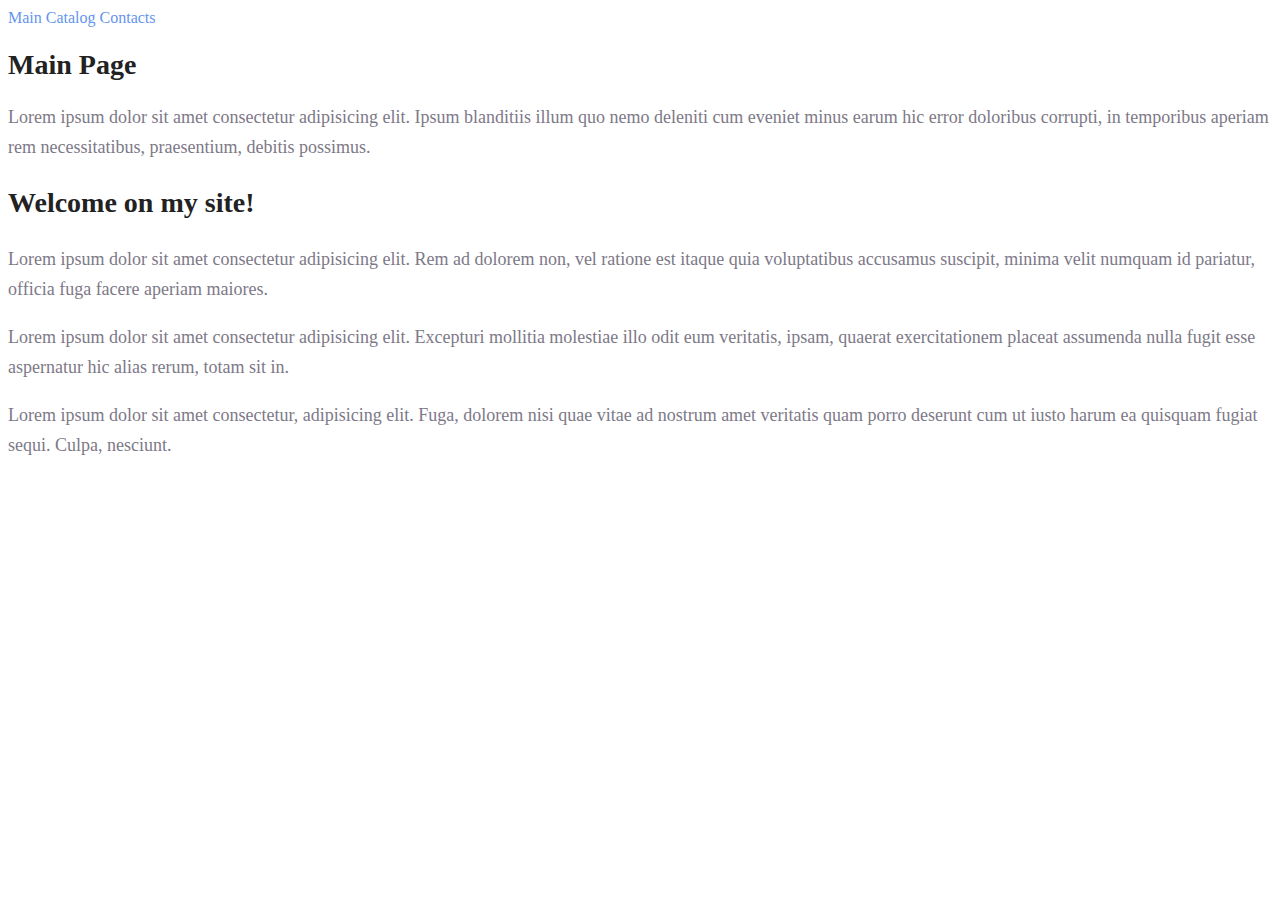
<file: index.html>
<!DOCTYPE html>
<html lang="en">
<head>
    <meta charset="UTF-8">
    <meta name="viewport" content="width=device-width, initial-scale=1.0">
    <link rel="stylesheet" href="style.css">
    <title>Main</title>
</head>
<body>
    <a class="link" href="#">Main</a>
    <a class="link" href="catalog/catalog.html">Catalog</a>
    <a class="link" href="contacts.html">Contacts</a>
    <h1 class="heading">Main Page</h1>
    <p class="text">Lorem ipsum dolor sit amet consectetur adipisicing elit. Ipsum blanditiis illum quo nemo deleniti cum eveniet minus earum hic error doloribus corrupti, in temporibus aperiam rem necessitatibus, praesentium, debitis possimus.</p>
    <h2 class="heading">Welcome on my site!</h2>
    <p class="text">Lorem ipsum dolor sit amet consectetur adipisicing elit. Rem ad dolorem non, vel ratione est itaque quia voluptatibus accusamus suscipit, minima velit numquam id pariatur, officia fuga facere aperiam maiores.</p>
    <p class="text">Lorem ipsum dolor sit amet consectetur adipisicing elit. Excepturi mollitia molestiae illo odit eum veritatis, ipsam, quaerat exercitationem placeat assumenda nulla fugit esse aspernatur hic alias rerum, totam sit in.</p>
    <p class="text">Lorem ipsum dolor sit amet consectetur, adipisicing elit. Fuga, dolorem nisi quae vitae ad nostrum amet veritatis quam porro deserunt cum ut iusto harum ea quisquam fugiat sequi. Culpa, nesciunt.</p>
</body>
</html>
</file>
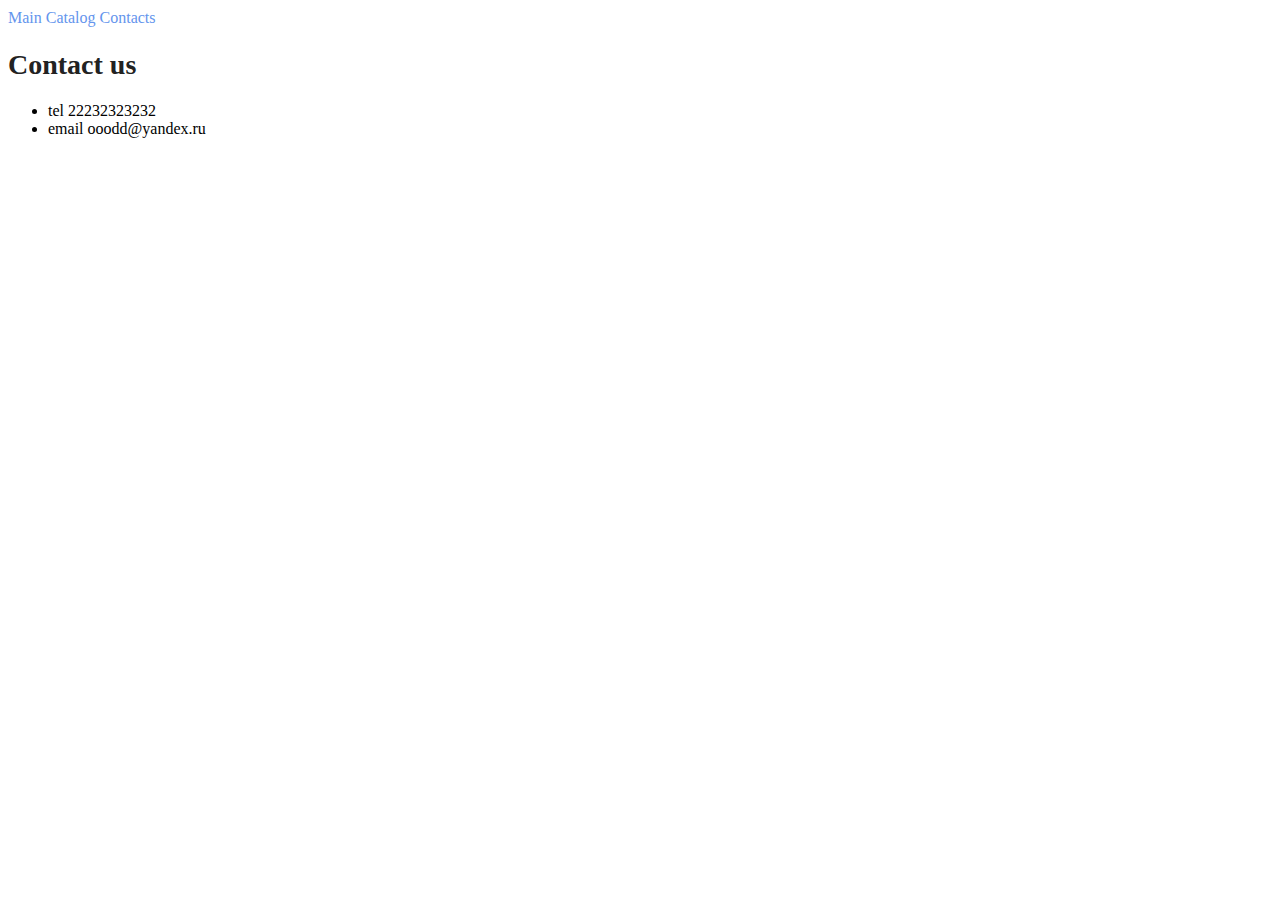
<file: contacts.html>
<!DOCTYPE html>
<html lang="en">
<head>
    <meta charset="UTF-8">
    <meta name="viewport" content="width=device-width, initial-scale=1.0">
    <link rel="stylesheet" href="style.css">
    <title>Contacts</title>
</head>
<body>
    <a class="link" href="index.html">Main</a>
    <a class="link" href="catalog/catalog.html">Catalog</a>
    <a class="link" href="#">Contacts</a>
    <h1 class="heading">Contact us</h1>
    <ul>
        <li>tel 22232323232</li>
        <li>email ooodd@yandex.ru</li>
    </ul>
</body>
</html>
</file>
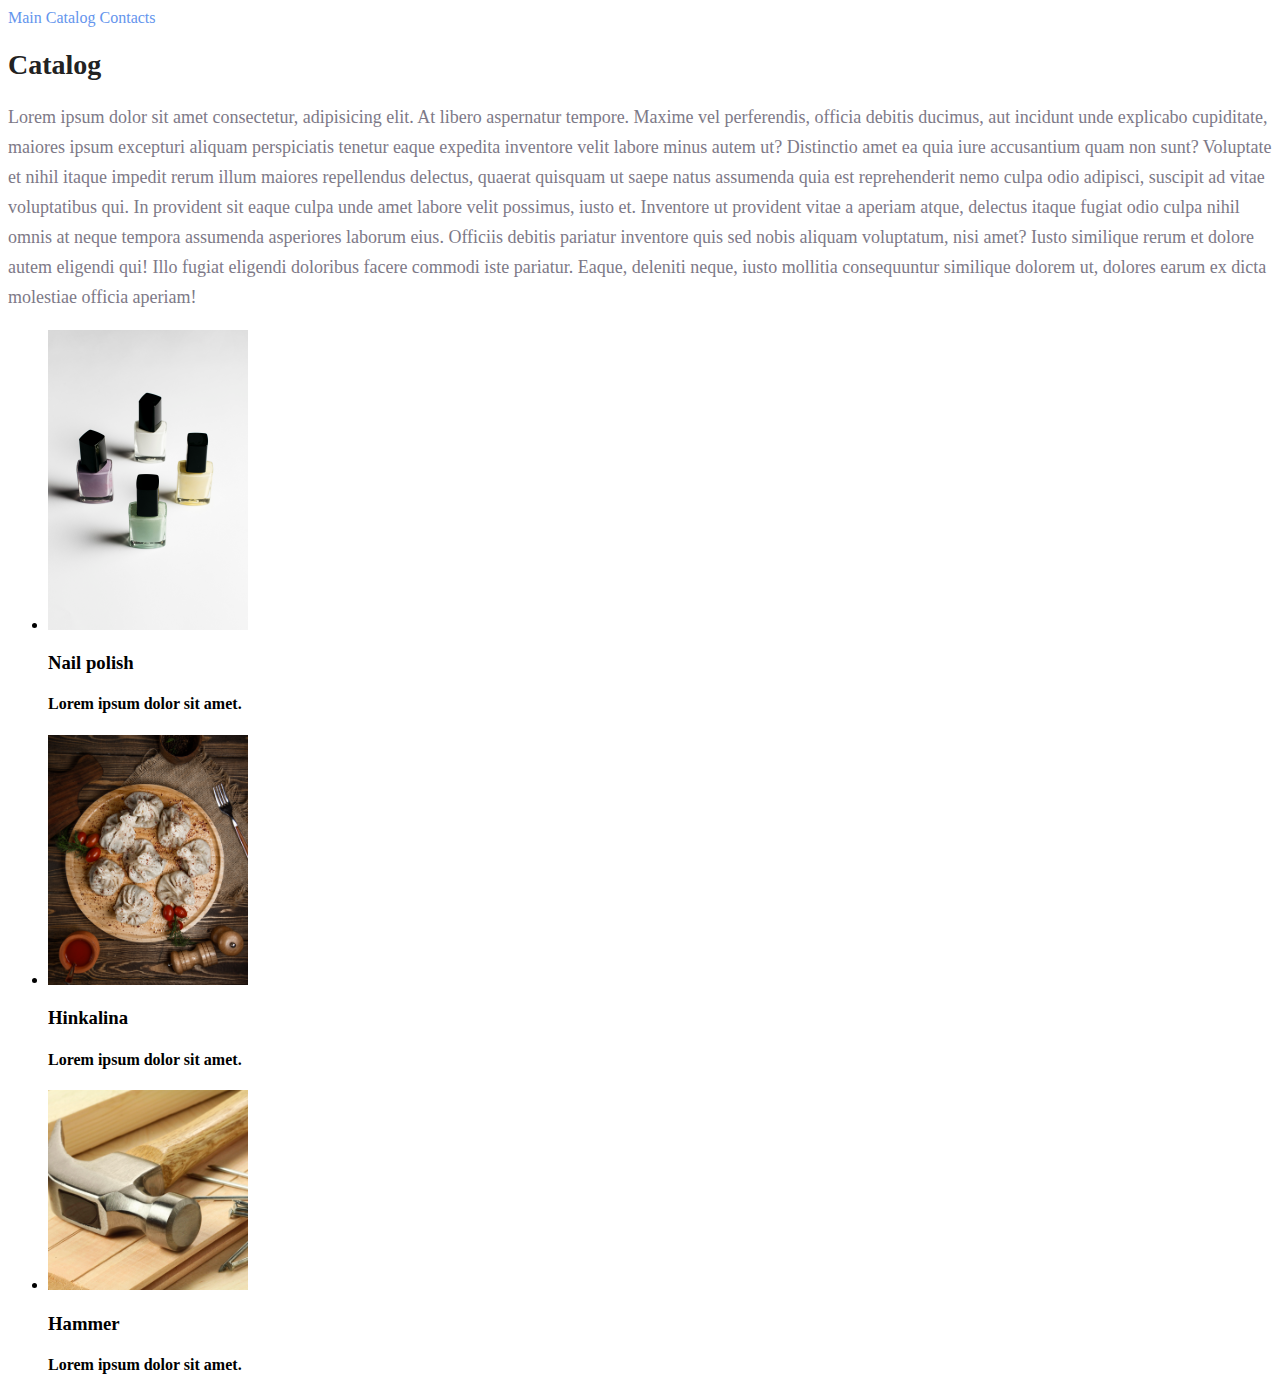
<file: catalog/catalog.html>
<!DOCTYPE html>
<html lang="en">
<head>
    <meta charset="UTF-8">
    <meta name="viewport" content="width=device-width, initial-scale=1.0">
    <link rel="stylesheet" href="../style.css">
    <title>Catalog</title>
</head>
<body>
    <a class="link" href="../index.html">Main</a>
    <a class="link" href="#">Catalog</a>
    <a class="link" href="../contacts.html">Contacts</a>
    <h1 class="heading">Catalog</h1>
    <p class="text">Lorem ipsum dolor sit amet consectetur, adipisicing elit. At libero aspernatur tempore. Maxime vel perferendis, officia debitis ducimus, aut incidunt unde explicabo cupiditate, maiores ipsum excepturi aliquam perspiciatis tenetur eaque expedita inventore velit labore minus autem ut? Distinctio amet ea quia iure accusantium quam non sunt? Voluptate et nihil itaque impedit rerum illum maiores repellendus delectus, quaerat quisquam ut saepe natus assumenda quia est reprehenderit nemo culpa odio adipisci, suscipit ad vitae voluptatibus qui. In provident sit eaque culpa unde amet labore velit possimus, iusto et. Inventore ut provident vitae a aperiam atque, delectus itaque fugiat odio culpa nihil omnis at neque tempora assumenda asperiores laborum eius. Officiis debitis pariatur inventore quis sed nobis aliquam voluptatum, nisi amet? Iusto similique rerum et dolore autem eligendi qui! Illo fugiat eligendi doloribus facere commodi iste pariatur. Eaque, deleniti neque, iusto mollitia consequuntur similique dolorem ut, dolores earum ex dicta molestiae officia aperiam!</p>
    <ul class="product-list">
        <li class="product-card">
            <a class="product-card-link">
                <img class="product-card-image" src="../img/item-1.jpg" width="200" alt="">
            </a>
                <h3 class="product-card-title">Nail polish</h3>
                <h4 class="product-card-about">Lorem ipsum dolor sit amet.</h4>
        </li>
        <li class="product-card">
            <a class="product-card-link">
                <img class="product-card-image" src="../img/item-2.jpg" width="200" alt="">
            </a>
                <h3 class="product-card-title">Hinkalina</h3>
                <h4 class="product-card-about">Lorem ipsum dolor sit amet.</h4>
        </li>
        <li class="product-card">
            <a class="product-card-link">
                <img class="product-card-image" src="../img/item-3.jpg" width="200" alt="">
            </a>
                <h3 class="product-card-title">Hammer</h3>
                <h4 class="product-card-about">Lorem ipsum dolor sit amet.</h4>
        </li>
    </ul>
</body>
</html>
</file>
<file: style.css>
a {
    text-decoration: none;
}

.link {
    color: cornflowerblue;
    font-size: 16px;
    line-height: 20px;
}

.heading {
    color: #222222;
    font-size: 28px;
    line-height: 36px;
    font-weight: bold;
}

.text {
    font-style: normal;
    font-weight: 300;
    font-size: 18px;
    line-height: 30px;
    color: #7D7987
}

.h2-heading {
    color: coral;
    font-style: normal;
    font-weight: 700;
    font-size: 36px;
    line-height: 80px;
}
</file>
